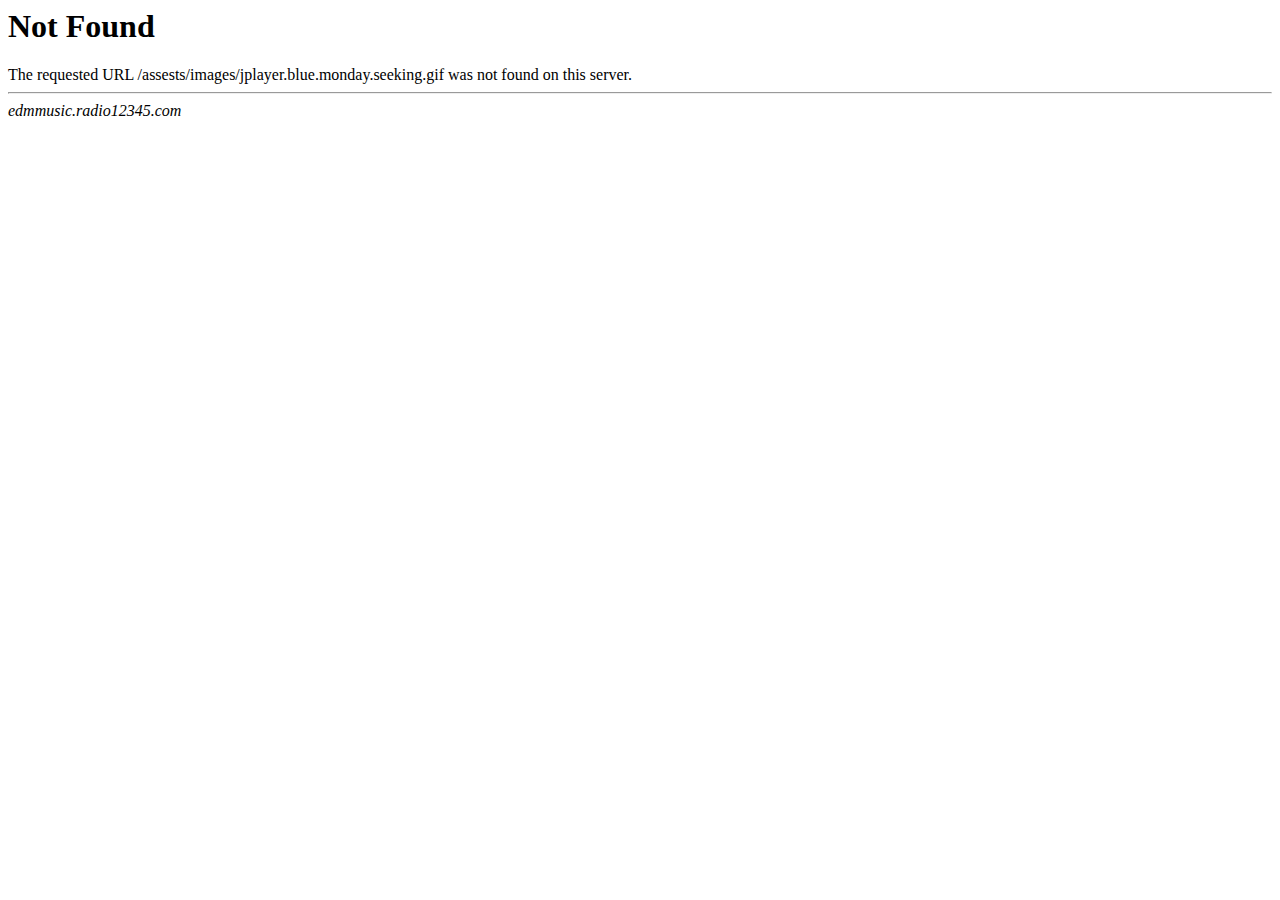
<file: assests/images/jplayer.blue.monday.seeking.html>
<!DOCTYPE HTML PUBLIC "-//IETF//DTD HTML 2.0//EN">
<HTML><HEAD>
<TITLE>404 Not Found</TITLE>
</HEAD><BODY>
<H1>Not Found</H1>
The requested URL /assests/images/jplayer.blue.monday.seeking.gif was not found on this server.
<HR>
<I>edmmusic.radio12345.com</I>
</BODY></HTML>
</file>
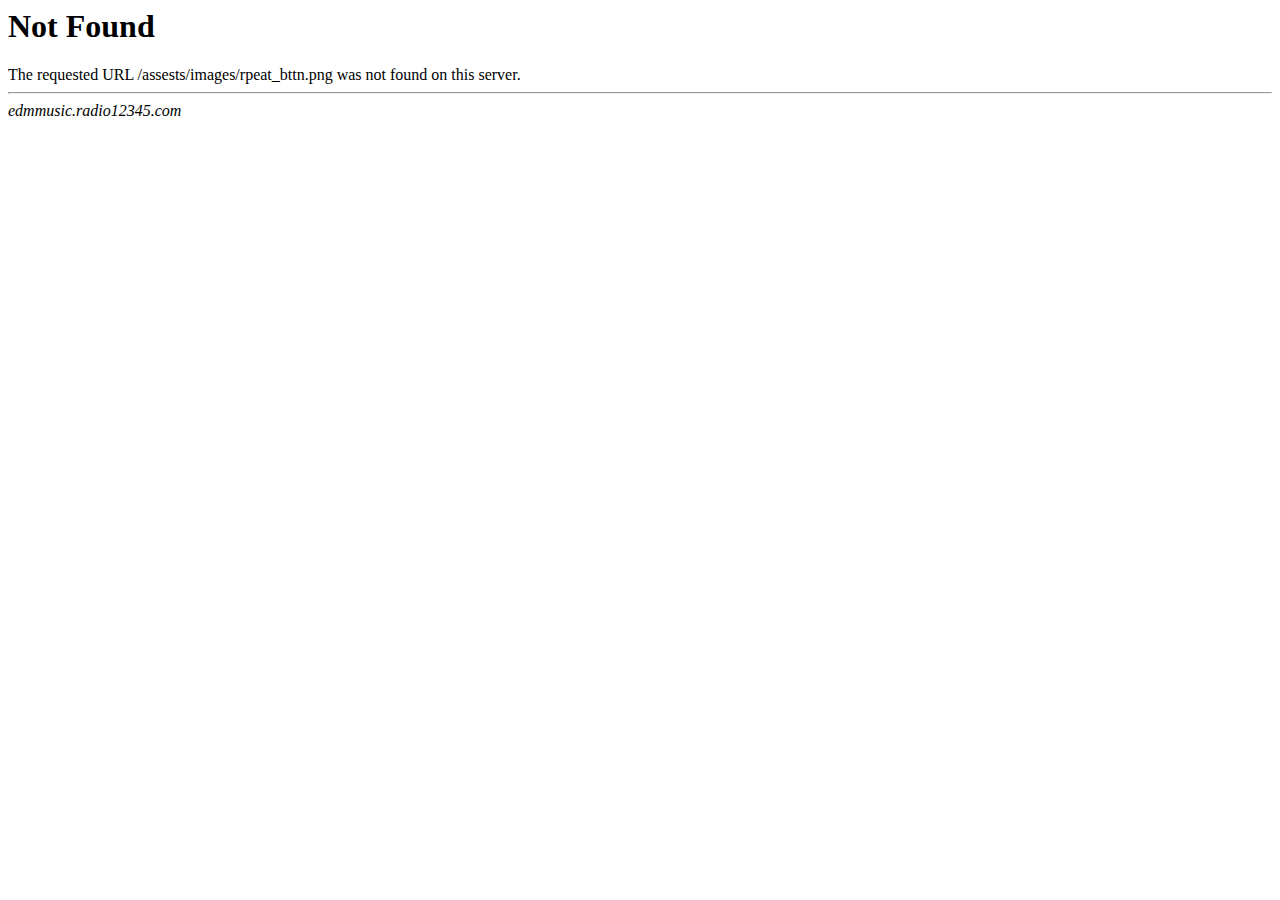
<file: assests/images/rpeat_bttn.html>
<!DOCTYPE HTML PUBLIC "-//IETF//DTD HTML 2.0//EN">
<HTML><HEAD>
<TITLE>404 Not Found</TITLE>
</HEAD><BODY>
<H1>Not Found</H1>
The requested URL /assests/images/rpeat_bttn.png was not found on this server.
<HR>
<I>edmmusic.radio12345.com</I>
</BODY></HTML>
</file>
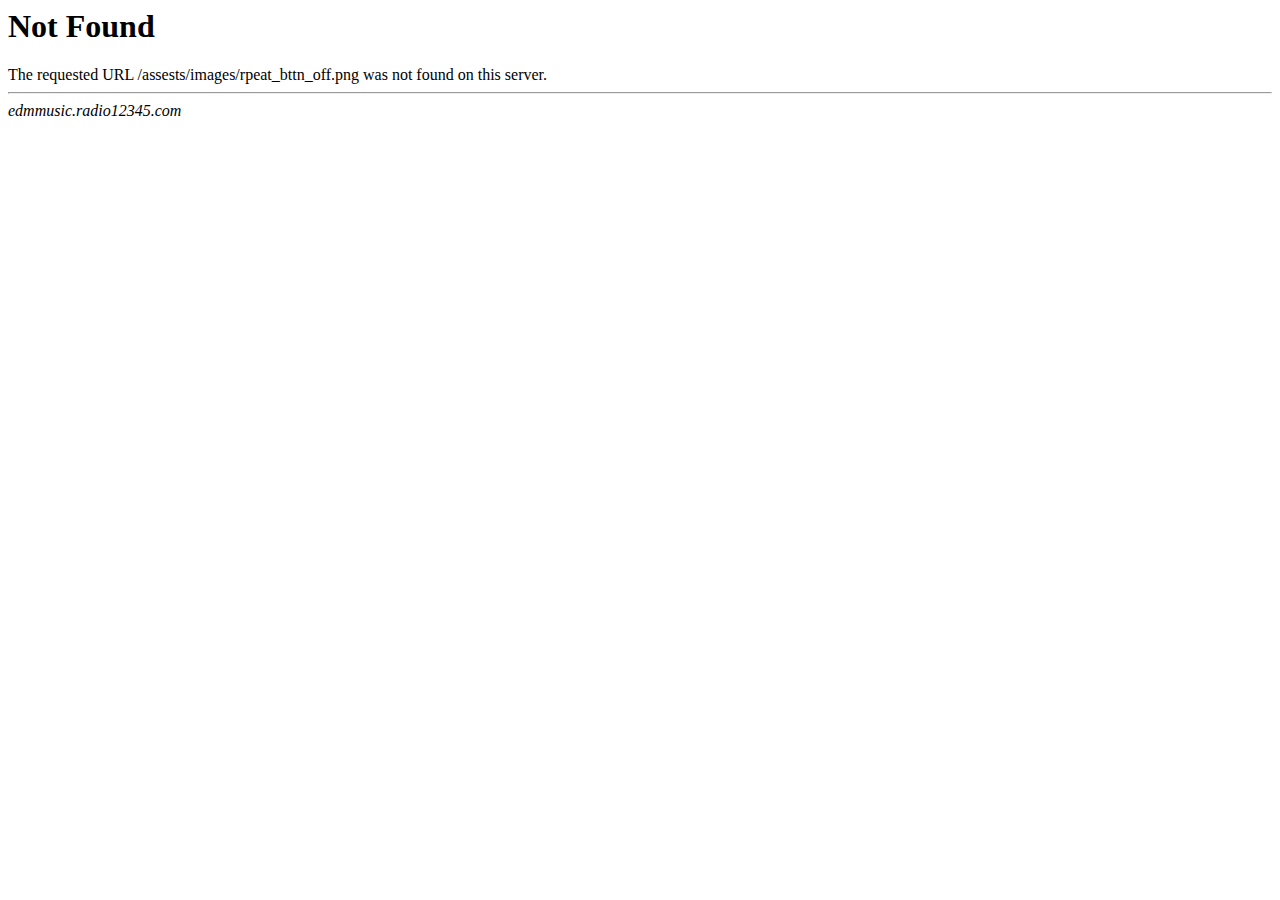
<file: assests/images/rpeat_bttn_off.html>
<!DOCTYPE HTML PUBLIC "-//IETF//DTD HTML 2.0//EN">
<HTML><HEAD>
<TITLE>404 Not Found</TITLE>
</HEAD><BODY>
<H1>Not Found</H1>
The requested URL /assests/images/rpeat_bttn_off.png was not found on this server.
<HR>
<I>edmmusic.radio12345.com</I>
</BODY></HTML>
</file>
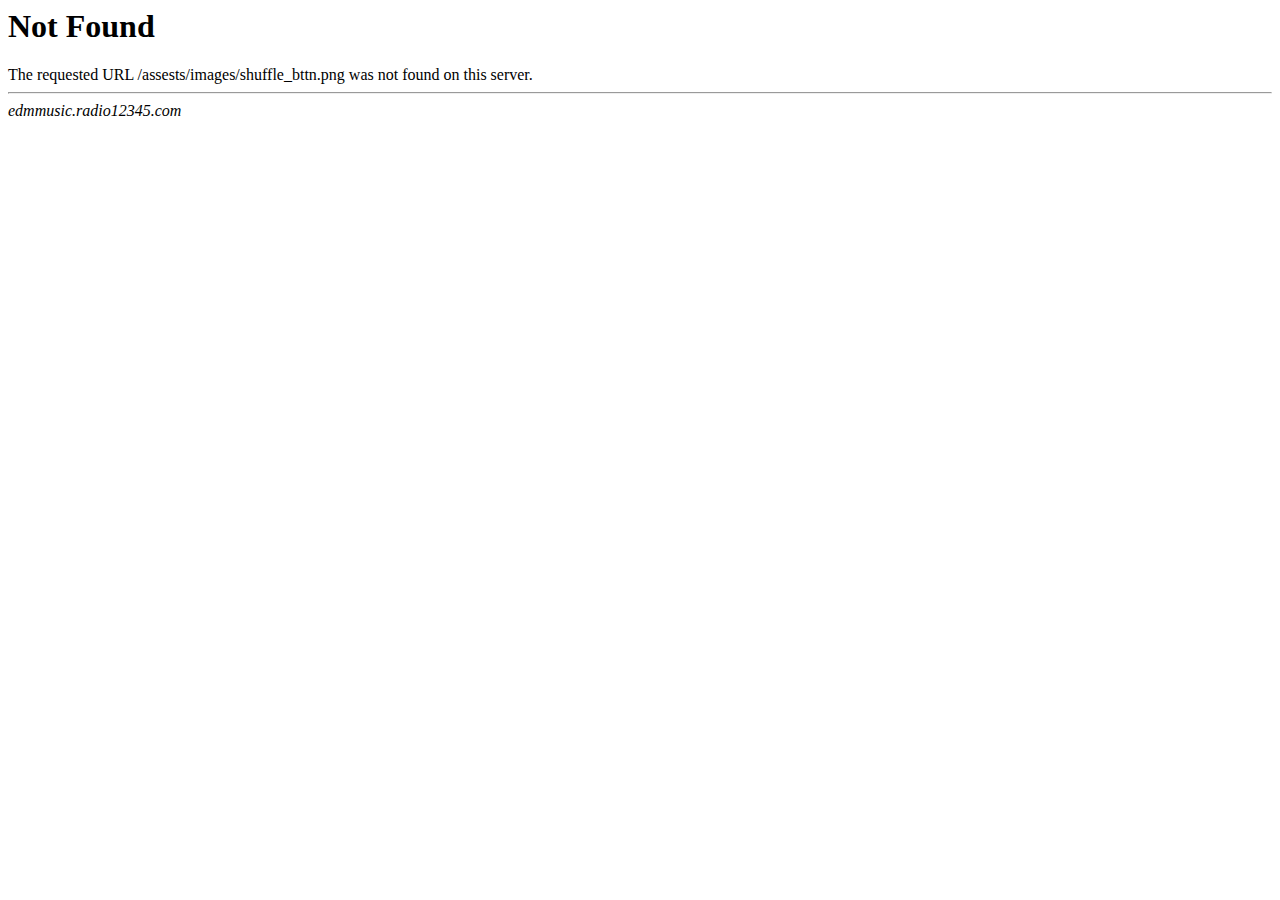
<file: assests/images/shuffle_bttn.html>
<!DOCTYPE HTML PUBLIC "-//IETF//DTD HTML 2.0//EN">
<HTML><HEAD>
<TITLE>404 Not Found</TITLE>
</HEAD><BODY>
<H1>Not Found</H1>
The requested URL /assests/images/shuffle_bttn.png was not found on this server.
<HR>
<I>edmmusic.radio12345.com</I>
</BODY></HTML>
</file>
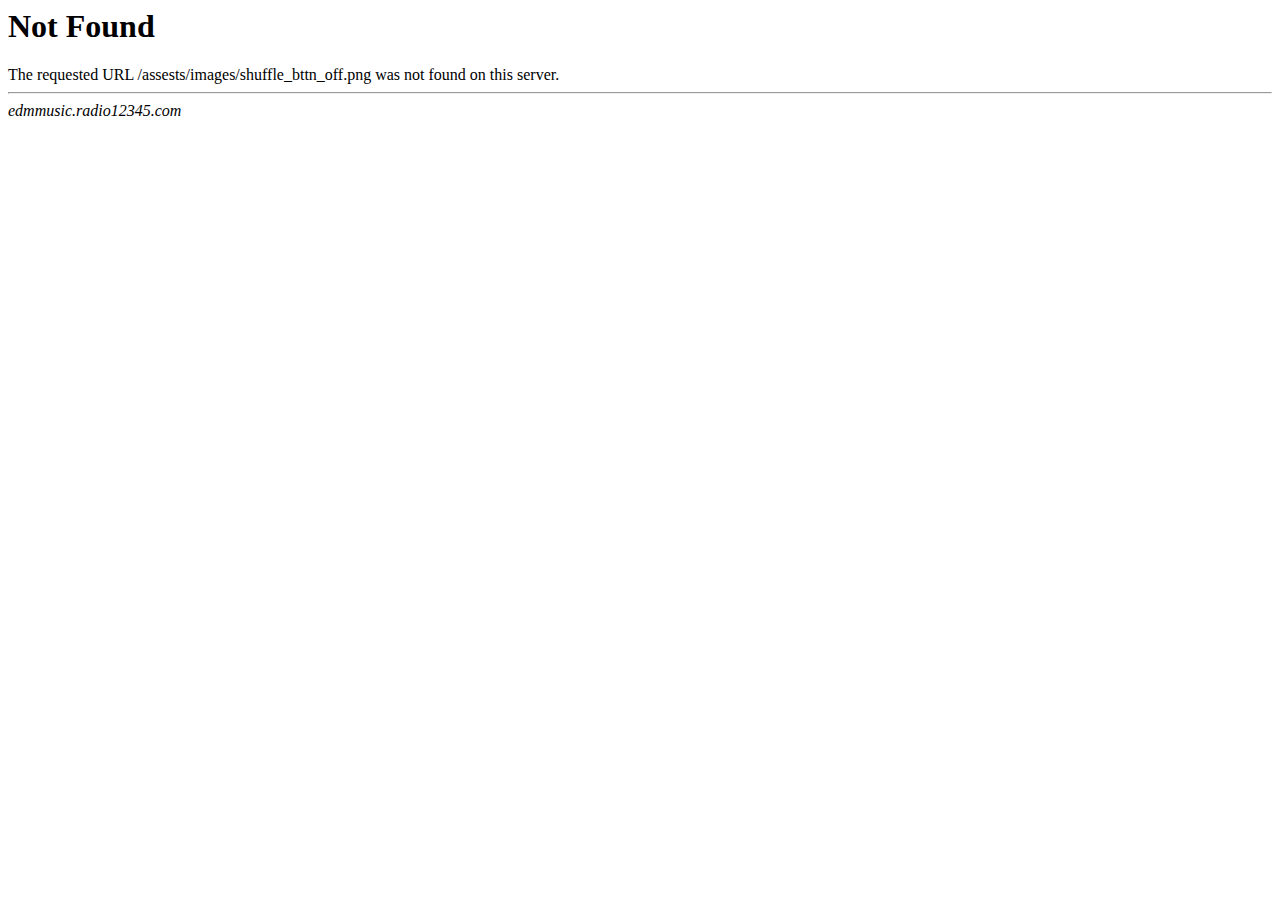
<file: assests/images/shuffle_bttn_off.html>
<!DOCTYPE HTML PUBLIC "-//IETF//DTD HTML 2.0//EN">
<HTML><HEAD>
<TITLE>404 Not Found</TITLE>
</HEAD><BODY>
<H1>Not Found</H1>
The requested URL /assests/images/shuffle_bttn_off.png was not found on this server.
<HR>
<I>edmmusic.radio12345.com</I>
</BODY></HTML>
</file>
